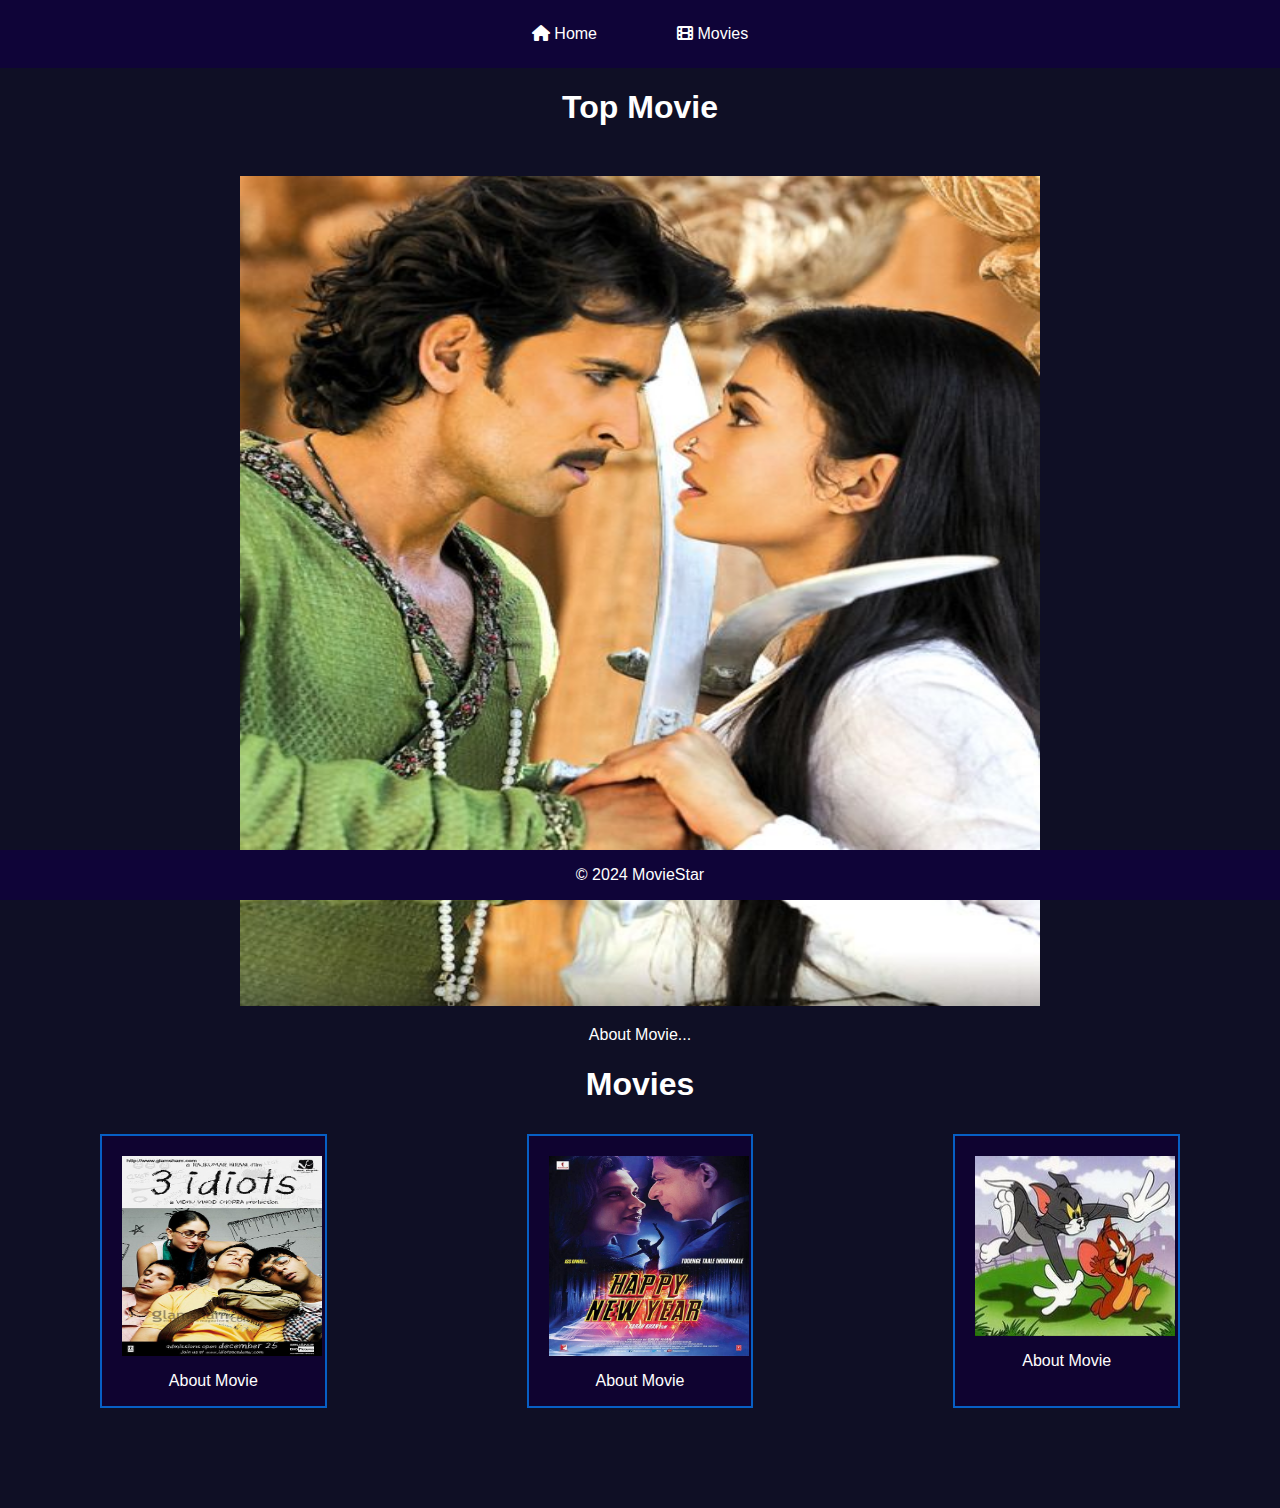
<file: index.html>
<!DOCTYPE html>
<html lang="en" dir="ltr">
  <head>
    <meta charset="utf-8" />
    <meta name="Movie" content="Is is movie website" />
    <title>MovieSky</title>
    <link rel="stylesheet" href="style.css">
    <link rel="icon" href="favicon2.ico" />
    <link rel="stylesheet" href="https://cdnjs.cloudflare.com/ajax/libs/font-awesome/6.5.1/css/all.min.css">
  </head>
  <body>
    <header>
      <nav>
        <ul>
          <li>
            <a href="index.html"><i class="fa-solid fa-house"></i></i> Home</a>
          </li>
          <li>
            <a href="movies.html"><i class="fa-solid fa-film"></i></i> Movies</a>
          </li>
        </ul>
      </nav>
    </header>
    <main>
      <h1 class="a">Top Movie</h1>
      <div class="b">
        <img src="img/jj.jpg" alt="img" height="600" width="600" />
        <p><a href="moviedetailss.html">About Movie...</a></p>
      </div>
      <h1 class="a">Movies</h1>
      <div class="first">
        <div class="box">
          <img src="img/3idiot.jpg" alt="img" height="200" width="200" />
          <i class="fa-regular fa-circle-play"></i>
          <p>
            <a href="moviedetailss.html"> About Movie</a>
          </p>
        </div>
        <div class="box">
          <img src="img/happy.jpg" alt="img" height="200" width="200" />
          <i class="fa-regular fa-circle-play"></i>
          <p><a href="moviedetailss.html"> About Movie</a></p>
        </div>
        <div class="box">
          <img src="img/tomand jerry.jpg" alt="img" height="200" width="200" />
          <i class="fa-regular fa-circle-play"></i>
          <p><a href="moviedetailss.html"> About Movie</a></p>
        </div>
      </div>
    </main>
    <footer>
      <div class="footer">
        <p class="a">© 2024 MovieStar</p>
      </div>
    </footer>
  </body>
</html>
</file>
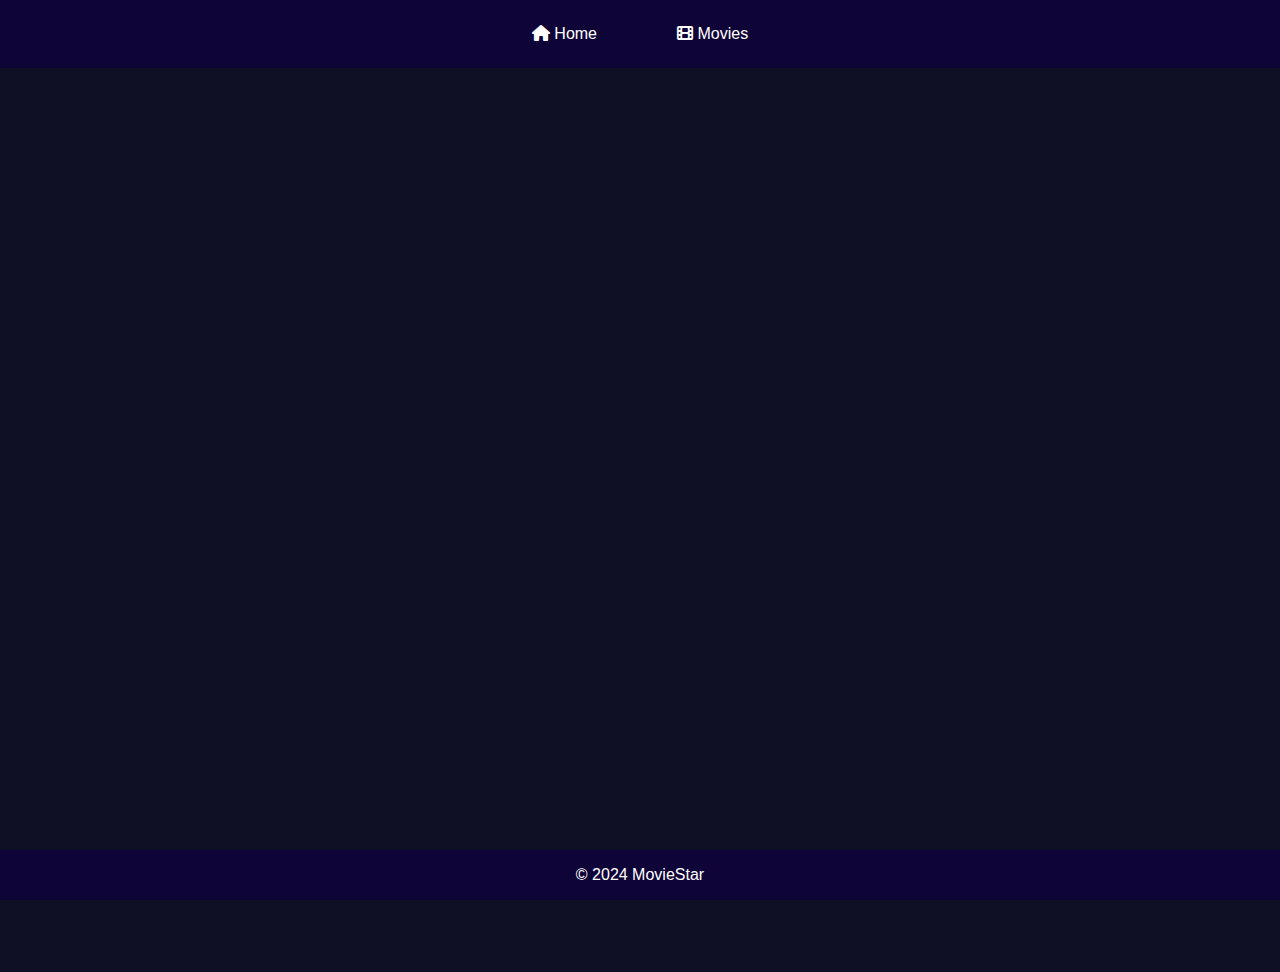
<file: brows.html>
<!DOCTYPE html>
<html lang="en" dir="ltr">
  <head>
    <meta charset="utf-8" />
    <meta name="Movie" content="Is is movie website" />
    <title>MovieSky</title>
    <link rel="icon" href="favicon2.ico" />
    <link rel="stylesheet" href="style.css" />
    <link
      rel="stylesheet"
      href="https://cdnjs.cloudflare.com/ajax/libs/font-awesome/6.5.1/css/all.min.css"
    />
  </head>
  <body>
    <header>
      <nav>
        <ul>
          <li>
            <a href="index.html"><i class="fa-solid fa-house"></i> Home</a>
          </li>
          <li>
            <a href="movies.html"><i class="fa-solid fa-film"></i> Movies</a>
          </li>
        </ul>
      </nav>
    </header>
    <main>
    <iframe width="560" height="315" src="https://www.youtube.com/embed/ve4IQMlTMuY" v="ve4IQMlTMuY" frameborder="0"
    allowfullscreen></iframe>
</main>
<footer>
      <div class="footer">
      <p class="a">© 2024 MovieStar</p>
    </div> 
</footer>
  </body>
    </header>
</html>
</file>
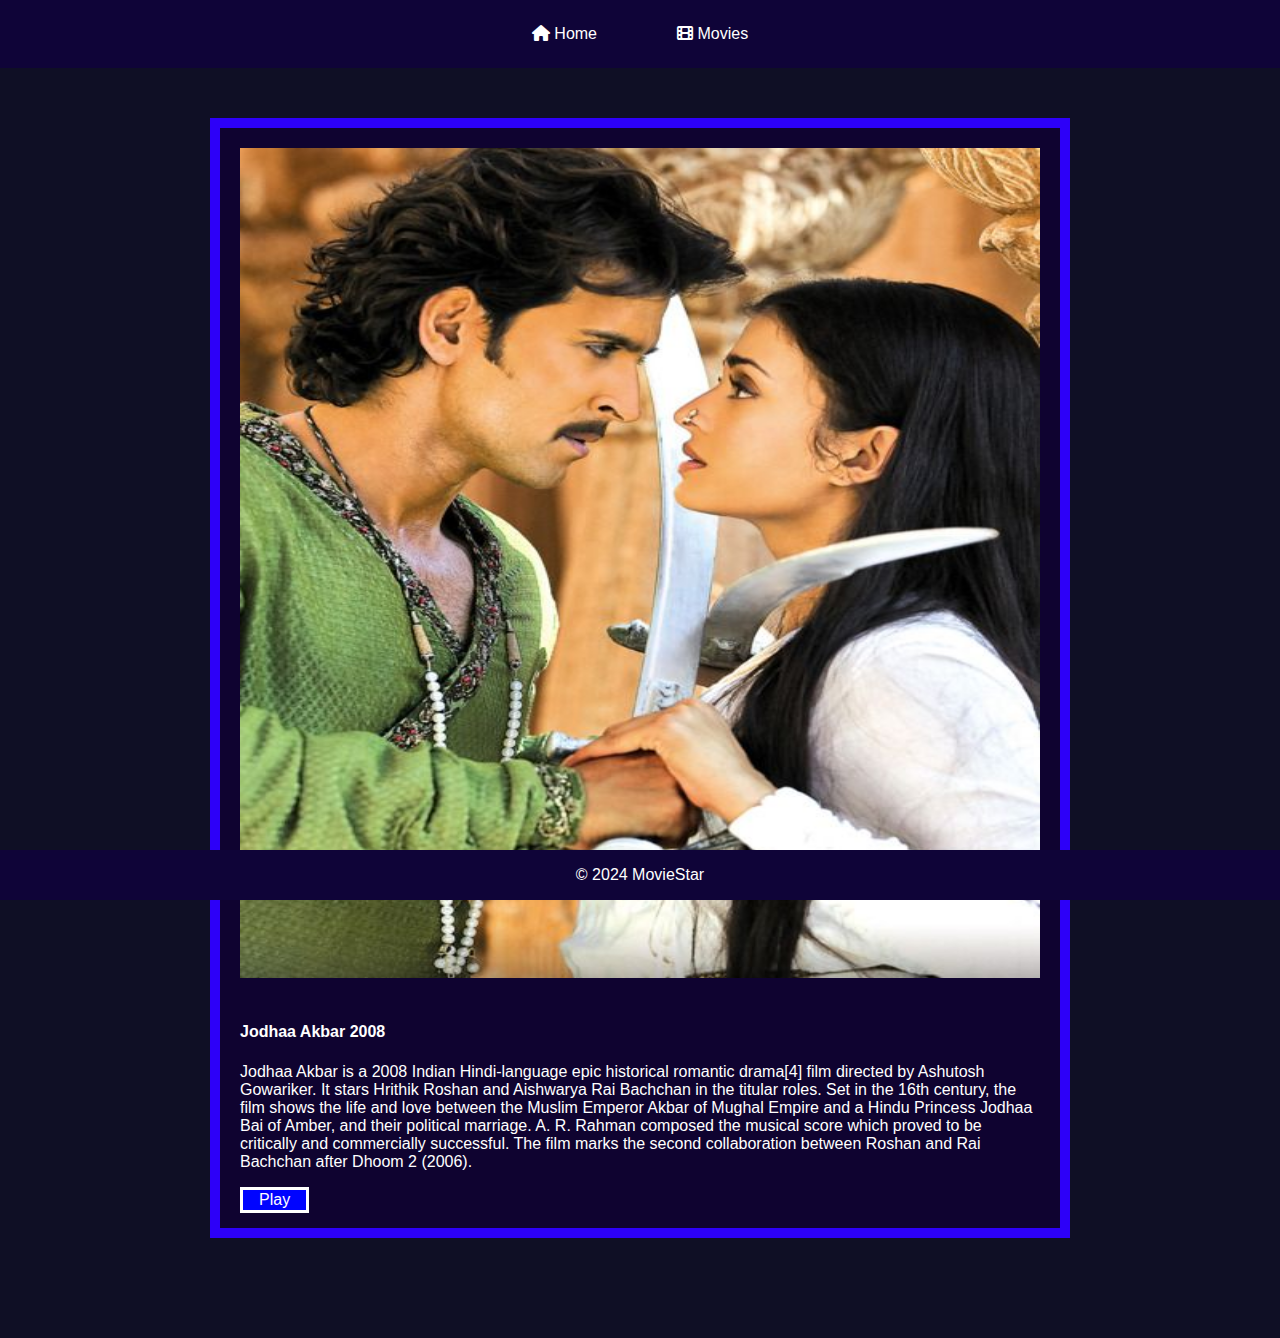
<file: moviedetailss.html>
<!DOCTYPE html>
<html lang="en" dir="ltr">
  <head>
    <meta charset="utf-8" />
    <meta name="Movie" content="Is is movie website" />
    <title>MovieSky</title>
    <link rel="icon" href="favicon2.ico" />
    <link rel="stylesheet" href="style.css" />
    <link
      rel="stylesheet"
      href="https://cdnjs.cloudflare.com/ajax/libs/font-awesome/6.5.1/css/all.min.css"
    />
  </head>
  <body>
    <header>
      <nav>
        <ul>
          <li>
            <a href="index.html"><i class="fa-solid fa-house"></i> Home</a>
          </li>
          <li>
            <a href="movies.html"><i class="fa-solid fa-film"></i> Movies</a>
          </li>
        </ul>
      </nav>
    </header>
<main>
    <div class="aboutmovie">
      <img src="img/jj.jpg" alt="Image" />

      <p class="fa">
        <h4>Jodhaa Akbar 2008</h4>
        Jodhaa Akbar is a 2008 Indian Hindi-language epic historical romantic drama[4] film directed by Ashutosh Gowariker. It stars Hrithik Roshan and Aishwarya Rai Bachchan in the titular roles. Set in the 16th century, the film shows the life and love between the Muslim Emperor Akbar of Mughal Empire and a Hindu Princess Jodhaa Bai of Amber, and their political marriage. A. R. Rahman composed the musical score which proved to be critically and commercially successful. The film marks the second collaboration between Roshan and Rai Bachchan after Dhoom 2 (2006).
      </p>
      <button class="play"><a href="brows.html" class="btn">Play</a></button>
    </div>
</main>
    <div class="footer">
      <p class="a">© 2024 MovieStar</p>
    </div>
  </body>
</html>
</file>
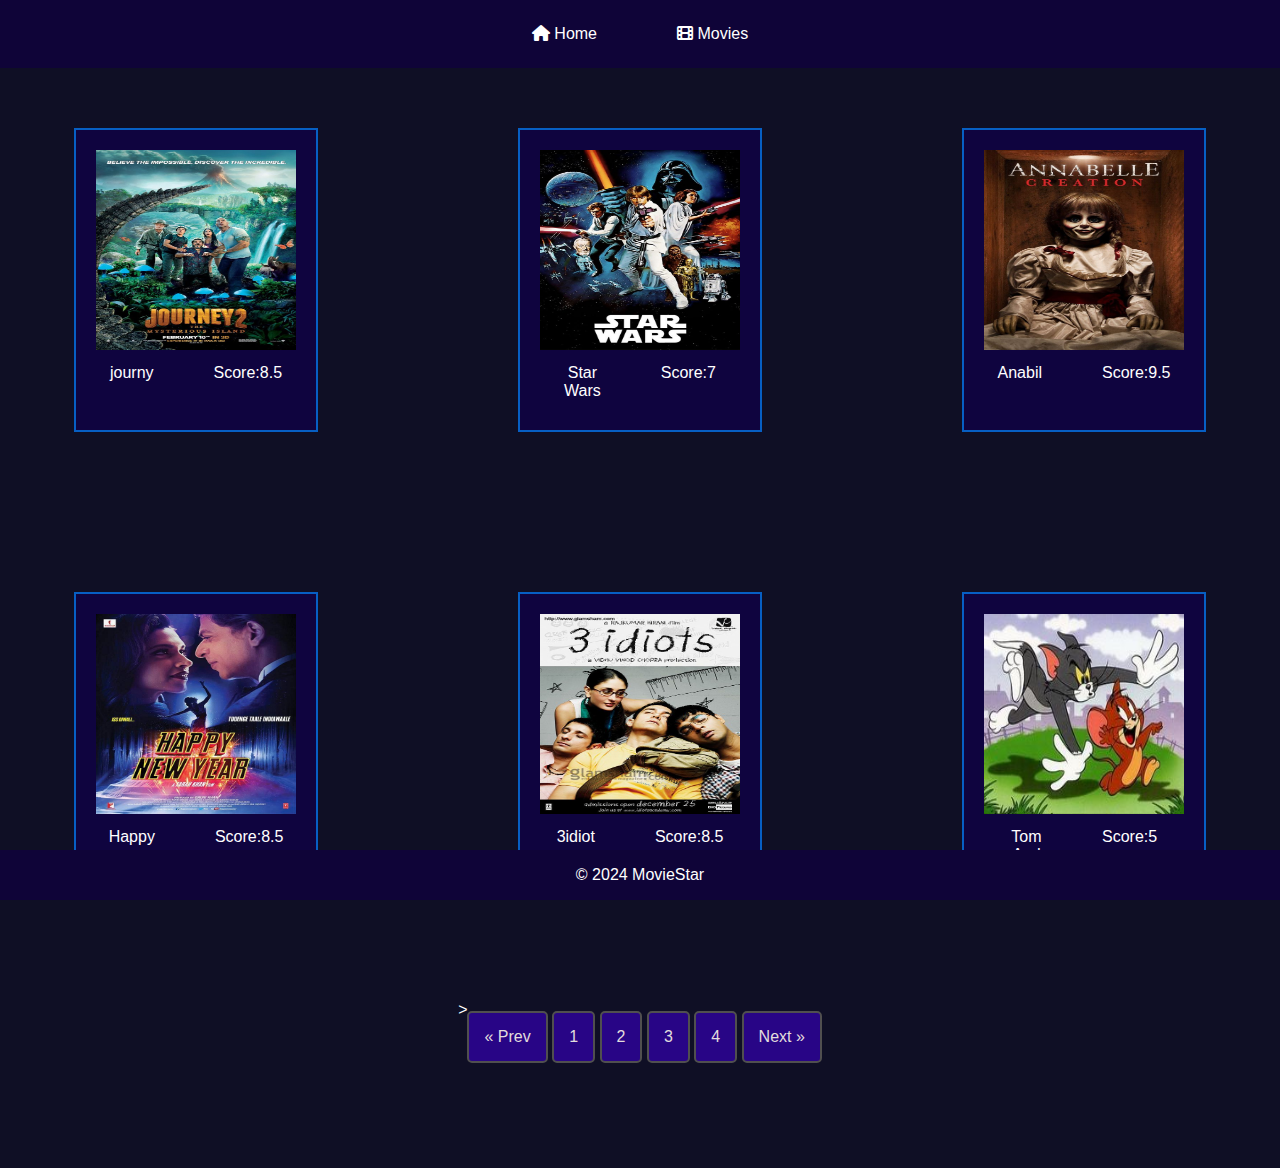
<file: movies.html>
<!DOCTYPE html>
<html lang="en" dir="ltr">
  <head>
    <meta charset="utf-8" />
    <meta name="Movie" content="Is is movie website" />
    <title>MovieSky</title>
    <link rel="icon" href="favicon2.ico" />
    <link rel="stylesheet" href="style.css" />
    <link
      rel="stylesheet"
      href="https://cdnjs.cloudflare.com/ajax/libs/font-awesome/6.5.1/css/all.min.css"
    />
  </head>
  <body>
    <header>
      <nav>
        <ul>
          <li>
            <a href="index.html"><i class="fa-solid fa-house"></i> Home</a>
          </li>
          <li>
            <a href="movies.html"><i class="fa-solid fa-film"></i> Movies</a>
          </li>
        </ul>
      </nav>
    </header>
    <div class="first">
      <div class="box2">
        <img src="img/journy.jpg" alt="img" height="200" width="200" />
        <i class="fa-brands fa-google-play"></i>
        <ul>
          <li>journy</li>
          <br />
          <li>Score:8.5</li>
        </ul>
      </div>
      <div class="box2">
        <img src="img/starwars.jpg" alt="img" height="200" width="200" />
        <i class="fa-brands fa-google-play"></i>
        <ul>
          <li>Star Wars</li>
          <br />
          <li>Score:7</li>
        </ul>
      </div>
      <div class="box2">
        <img src="img/anabil.jpg" alt="img" height="200" width="200" />
        <i class="fa-brands fa-google-play"></i>
        <ul>
          <li>Anabil</li>
          <br />
          <li>Score:9.5</li>
        </ul>
      </div>
    </div>
    <div class="first">
      <div class="box2">
        <img src="img/happy.jpg" alt="img" height="200" width="200" />
        <i class="fa-brands fa-google-play"></i>
        <ul>
          <li>Happy</li>
          <br />
          <li>Score:8.5</li>
        </ul>
      </div>
      <div class="box2">
        <img src="img/3idiot.jpg" alt="img" height="200" width="200" />
        <i class="fa-brands fa-google-play"></i>
        <ul>
          <li>3idiot</li>
          <br />
          <li>Score:8.5</li>
        </ul>
      </div>
      <div class="box2">
        <img src="img/tomand jerry.jpg" alt="img" height="200" width="200" />
        <i class="fa-brands fa-google-play"></i>
        <ul>
          <li>Tom And jerry</li>
          <br />
          <li>Score:5</li>
        </ul>
      </div>
    </div>
    <nav>
      >
      <div class="pagination">
        <a class="p" href="brows.html">&laquo; Prev</a>
        <a class="p" href="brows.html" class="active">1</a>
        <a class="p" href="brows.html">2</a>
        <a class="p" href="brows.html">3</a>
        <a class="p" href="brows.html">4</a>
        <a class="p" href="brows.html">Next &raquo;</a>
      </div>
    </nav>
    <div class="footer">
      <p class="a">© 2024 MovieStar</p>
    </div>
  </body>
</html>
</file>
<file: style.css>
body {
  color: rgb(255, 255, 255);
  background-color: rgb(15, 15, 37);
  margin: 0px;
  padding: 0px;
  height: 100%;
  font-family: "Times-new-romans", sans-serif;
}
/* header Styles */
header {
  background-color: rgb(15, 4, 56);
  padding: 10px 0px;
  box-shadow: #ffffff;
}
ul,
a {
  list-style-type: none;
  margin: 0px;
  padding: 0px;
  text-decoration: none;
}
nav,
ul {
  display: flex;
  justify-content: center;
}
nav,
ul,
li {
  margin: 0 20px;
}
nav,
ul,
li,
a {
  color: rgb(255, 255, 255);
  font-size: 16px;
  padding: 5px 10px;
  border-radius: 5px;
  transition: background-color 0.6s;
}
nav ul li a:hover {
  background-color: rgb(9, 118, 190);
}
nav ul li a :focus,
nav ul li a:active {
  background-color: rgb(190, 190, 212);
  box-shadow: 0 0 20px rgba(243, 110, 188, 0.5);
  -webkit-transform: scale(1.1);
  transform: scale(1.1);
}
.a {
  display: flex;
  justify-content: center;
}
.b {
  position: relative;
  text-align: center;
  align-items: center;
  margin-top: 50px;
  margin-left: auto;
  margin-right: auto;
}
/* index page Styles */
.first {
  display: flex;
  justify-content: center;
}
.box {
  position: relative;
  text-align: center;
  display: flex;
  flex-direction: column;
  margin: 100px;
  border: 2px solid rgb(7, 95, 196);
  padding: 20px;
  background-color: rgb(15, 3, 48);
  height: 230px;
  width: 200px;
  margin-bottom: 100px;
  margin-top: 10px;
}
.box img {
  display: inline-block;
  width: 200px;
  height: 200px;
}
.box:hover,
.box:focus,
.pbox:active {
  box-shadow: 0 0 20px rgba(63, 62, 62, 0.5);
  -webkit-transform: scale(1.1);
  transform: scale(1.1);
}
.p {
  margin: 10px;
}
/* footer Styles */
.footer {
  position: fixed;
  left: 0;
  bottom: 0;
  width: 100%;
  background-color: rgb(15, 4, 56);
  text-align: center;
  padding: 0px;
}
.footer p {
  color: #ffffff;
}
.box2 {
  position: relative;
  text-align: center;
  margin: 100px;
  border: 2px solid rgb(7, 95, 196);
  padding: 20px;
  padding-bottom: 50px;
  background-color: rgb(15, 3, 48);
  height: 230px;
  width: 200px;
  margin-bottom: 100px;
  margin-top: 60px;
}
.box2 img {
  display: inline-block;
  width: 200px;
  height: 200px;
}
.box2:hover,
.box2:focus,
.pbox2:active {
  box-shadow: 0 0 20px rgba(0, 0, 0, 0.5);
  -webkit-transform: scale(1.1);
  transform: scale(1.1);
}
.box2 {
  position: relative;
  text-align: center;
  margin: 100px;
  border: 2px solid rgb(7, 95, 196);
  padding: 20px;
  padding-bottom: 50px;
  background-color: rgb(15, 4, 63);
  height: 230px;
  width: 200px;
  margin-bottom: 100px;
  margin-top: 60px;
}
.box2 img {
  display: inline-block;
  width: 200px;
  height: 200px;
}
.box2:hover,
.box2:focus,
.pbox2:active {
  box-shadow: 0 0 20px rgba(0, 0, 0, 0.5);
  -webkit-transform: scale(1.1);
  transform: scale(1.1);
}

/* Pagination Styles */
.pagination {
  text-align: center;
  padding-top: 10px;
  align-items: center;
  margin-bottom: 100px;
}

.pagination a {
  color: #e2dddd;
  display: inline-block;
  text-decoration: none;
  position: relative;
  text-align: center;
  margin: 0px;
  border: 2px solid #504f4f;
  padding: 15px;
  background-color: rgb(40, 5, 134);
  margin-bottom: 0px;
}
.p a.active {
  background-color: #797272;
  color: white;
}
.p:hover,
.p:focus {
  box-shadow: 0 0 20px rgba(231, 155, 208, 0.5);
  -webkit-transform: scale(1.1);
  transform: scale(1.1);
  background-color: rgb(7, 86, 133);
}
/*icon index page style*/
.fa-regular {
  position: absolute;
  margin-top: 96px;
  margin-bottom: 140px;
  margin-left: 70px;
  margin-right: 190px;
  opacity: 0;
  font-size: 50px;
  color: rgb(25, 0, 255);
}
.fa-circle-play:hover {
  opacity: 1;
  transition: opacity 0.8s ease;
}
.fa-brands {
  position: absolute;
  margin-top: 96px;
  margin-bottom: 140px;
  margin-left: -130px;
  margin-right: 200px;
  opacity: 0;
  font-size: 50px;
  color: rgb(0, 60, 255);
}
.fa-google-play:hover {
  opacity: 1;
  transition: opacity 0.8s ease;
}
/* brows page*/
iframe {
  position: relative;
  text-align: center;
  align-items: center;
  margin-top: 50px;
  margin-left: 270px;
  margin-right: 200px;
  margin-bottom: 50px;
  height: 800px;
  width: 800px;
}
.aboutmovie {
  position: relative;
  align-items: center;
  margin-top: 50px;
  margin-left: auto;
  margin-right: auto;
  border: 10px solid rgb(45, 0, 248);
  padding: 20px;
  padding-bottom: 250px;
  background-color: rgb(15, 3, 48);
  height: 830px;
  width: 800px;
  margin-bottom: 100px;
}
.aboutmovie .fa {
  text-align: left;
  margin-top: 0px;
}

img {
  max-width: 200%;
  height: 830px;
  width: 800px;
}
.play {
  color: rgb(255, 255, 255);
  background: rgb(0, 4, 255);
  width: 30;
  height: 20;
  margin-left: 0px;
  margin-bottom: 10px;
  border: solid;
}

.play:hover,
.play:focus,
.play:active {
  box-shadow: 0 0 20px rgba(243, 110, 188, 0.5);
  -webkit-transform: scale(1.1);
  transform: scale(1.1);
}
</file>
